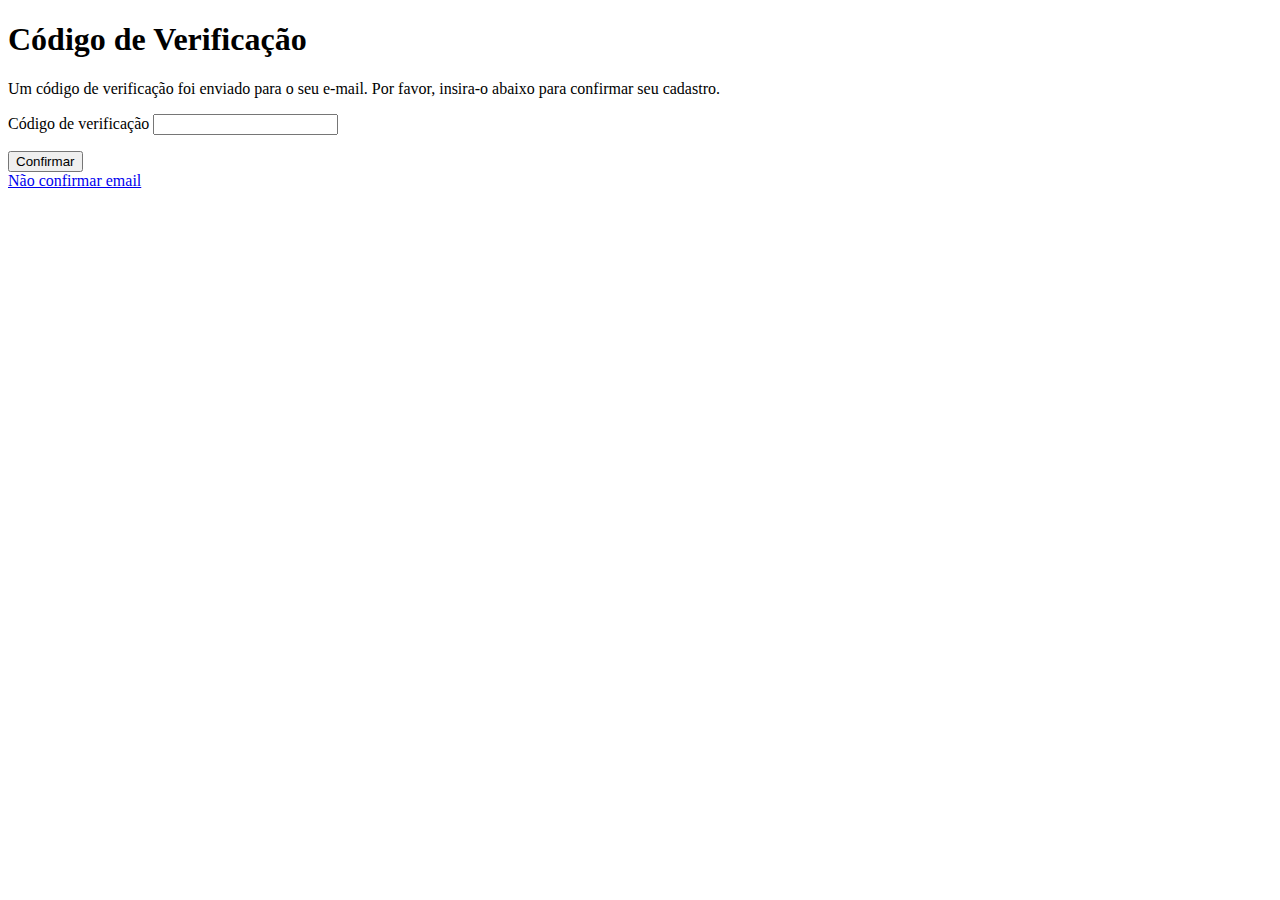
<file: usuario/confirmarCodigoPag.html>
<!DOCTYPE html>
<html lang="pt-BR">
<head>
    <meta charset="UTF-8">
    <meta name="viewport" content="width=device-width, initial-scale=1.0">
    <title>Código de Verificação</title>
</head>
<body>
    <h1>Código de Verificação</h1>
    <p>Um código de verificação foi enviado para o seu e-mail. Por favor, insira-o abaixo para confirmar seu cadastro.</p>
    <form action="confirmarcodigo.php" method="post">
        <p>
            <label for="codigo_verificacao">Código de verificação</label>
            <input required type="text" id="codigo_verificacao" name="codigo_verificacao" autocomplete="off">
        </p>
        <button type="submit">Confirmar</button>
    </form>
    <a href="login.php" id="linkNaoConfirmar">Não confirmar email</a>

    <script>
        function confirmarNaoConfirmarEmail() {
            var confirmation = confirm('Tem certeza que não deseja confirmar o email? Caso não confirme não será possível recuperar senha futuramente...');
            
            if (confirmation) {
                window.location.href = 'login.php';
            }
        }
        document.getElementById('linkNaoConfirmar').addEventListener('click', function(event) {

            event.preventDefault();

            confirmarNaoConfirmarEmail();
        });
    </script>
</body>
</html>
</file>
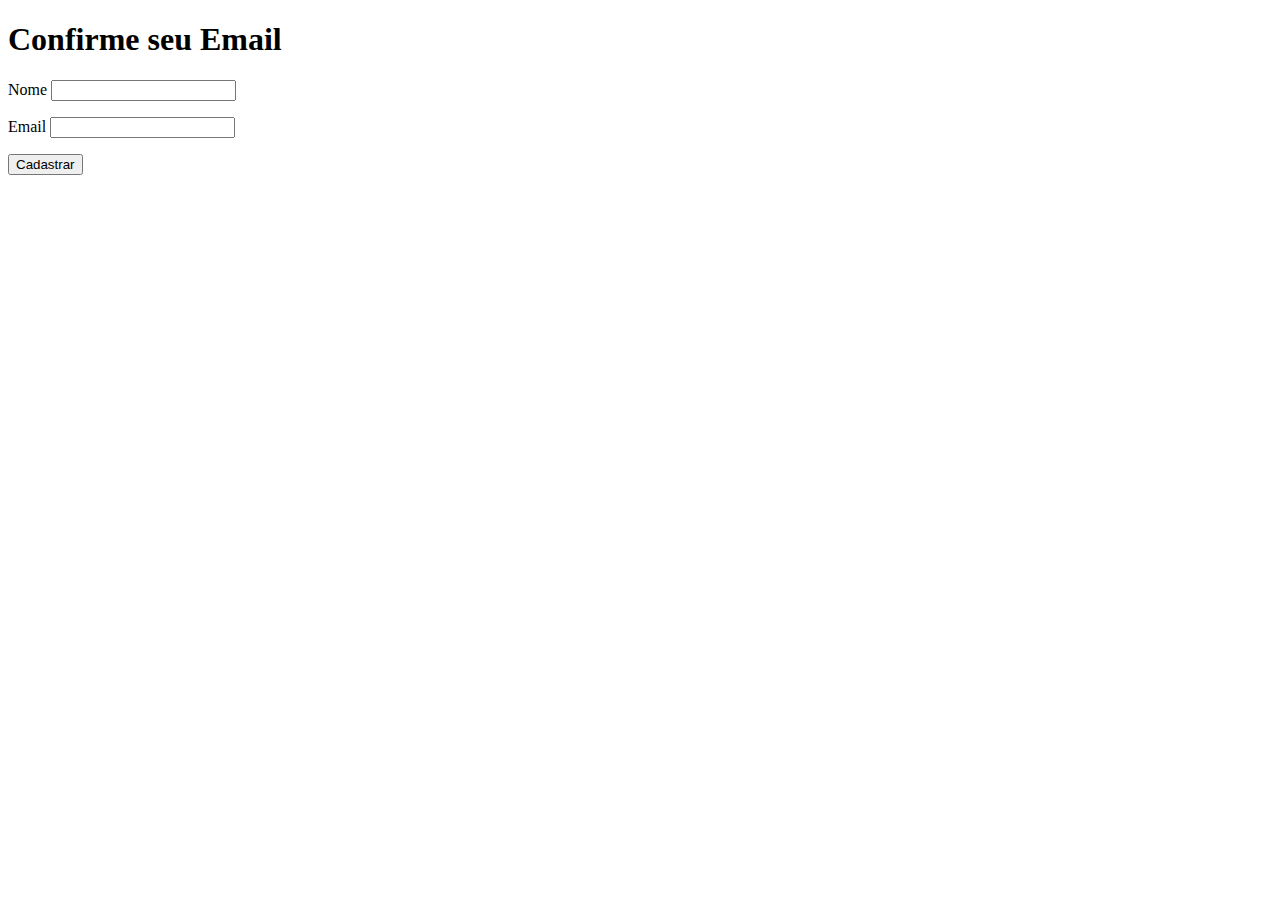
<file: usuario/getEmail.html>
<!DOCTYPE html>
<html lang="en">
<head>
    <meta charset="UTF-8">
    <meta name="viewport" content="width=device-width, initial-scale=1.0">
    <title>Confirmar Email</title>
</head>
<body>
    <h1>Confirme seu Email</h1>
    <form action="verificarEmail.php" method="post" id="signupForm">
        <p>
            <label>Nome</label>
            <input required type="text" name="nome">
        </p>
        <p>
            <label>Email</label>
            <input required type="email" id="email" name="email">
        </p>
        <p>
            <button id="submitBtn" type="submit">Cadastrar</button>
        </p>
    </form>
    <script>
        document.getElementById('signupForm').addEventListener('submit', function(event) {
            var emailInput = document.getElementById('email');

            var confirmation = confirm('O email "' + emailInput.value + '" está correto?');

            if (!confirmation) {
                event.preventDefault();
            }
        });
    </script>
</body>
</html>
</file>
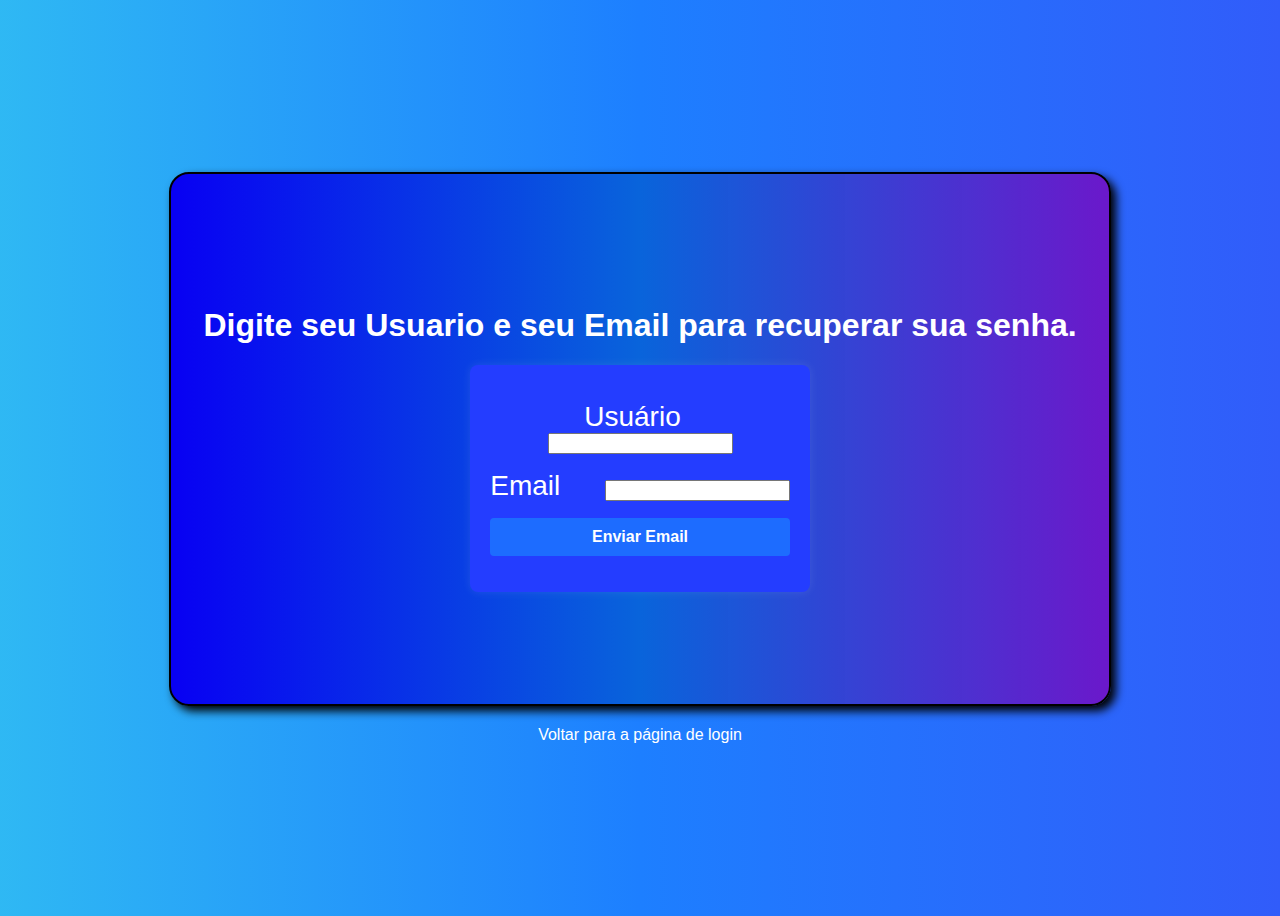
<file: usuario/EsqueceuSenha/esqueceuSenha.html>
<!DOCTYPE html>
<html lang="pt-BR">

<head>
    <meta charset="UTF-8">
    <meta name="viewport" content="width=device-width, initial-scale=1.0">
    <title>Esqueceu Senha</title>
    <link rel="stylesheet" href="../../styles/style-esqueceu-senha.css">
</head>

<body>
    
    <div class="container">
        <div class="box">
            <h1>Digite seu Usuario e seu Email para recuperar sua senha.</h1>
            <form action="enviarEmail.php" method="post">
                <p>
                    <label class="label-usuario">Usuário</label>
                    <input required type="text" name="usuario">
                </p>
                <p>
                    <label class="label-email">Email</label>
                    <input required type="email" id="email" name="email">
                </p>
                <p>
                    <button type="submit">Enviar Email</button>
                </p>
            </div>
        </form>
        <a href="../login.php">Voltar para a página de login</a>
    </div>
</body>

</html>
</file>
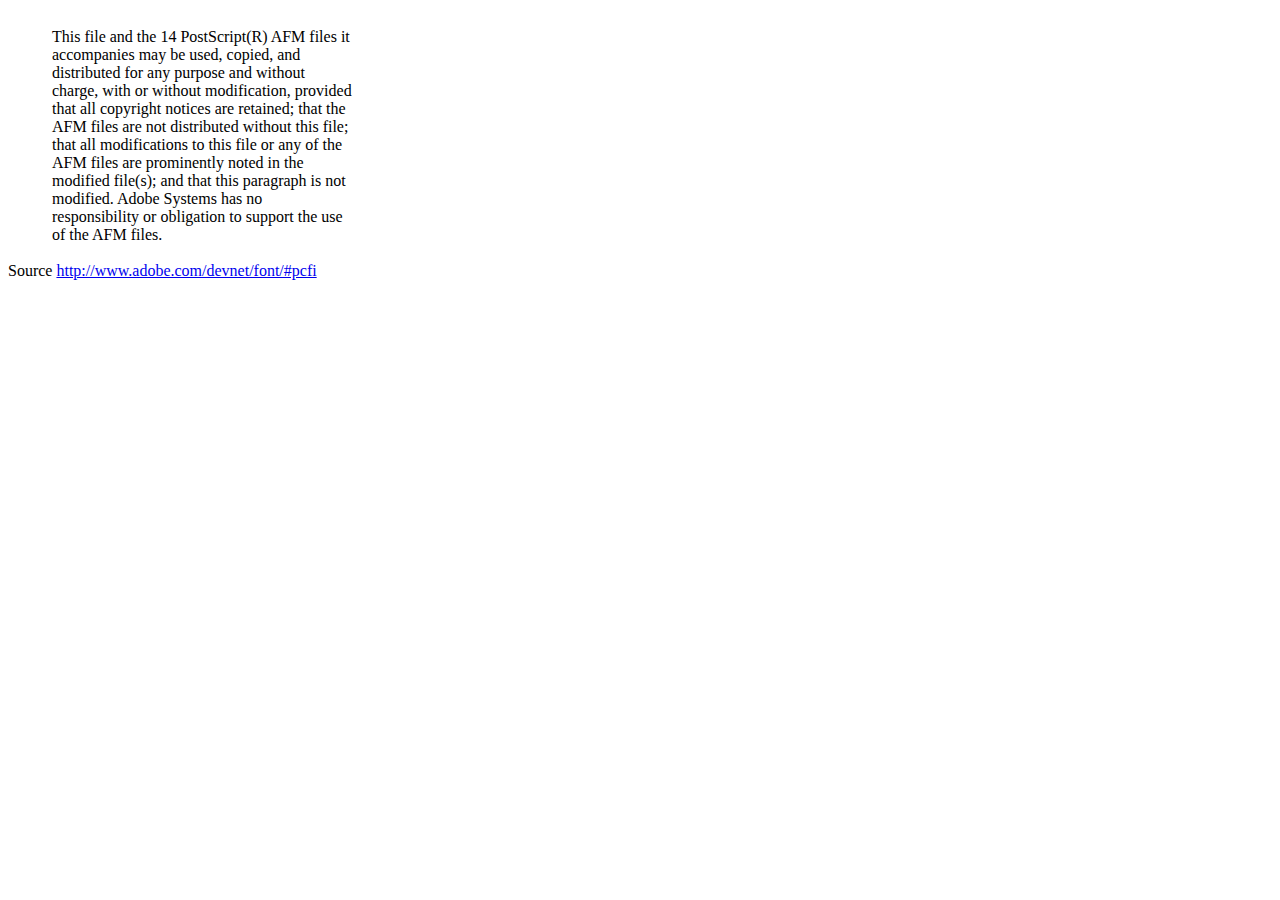
<file: vendor/dompdf/dompdf/lib/fonts/mustRead.html>
<html>
	<head>
		<meta http-equiv="content-type" content="text/html;charset=iso-8859-1">
		<meta name="generator" content="Adobe GoLive 4">
		<title>Core 14 AFM Files - ReadMe</title>
	</head>
	<body bgcolor="white">
		<font color="white">or</font>
		<table border="0" cellpadding="0" cellspacing="2">
			<tr>
				<td width="40"></td>
				<td width="300">This file and the 14 PostScript(R) AFM files it accompanies may be used, copied, and distributed for any purpose and without charge, with or without modification, provided that all copyright notices are retained; that the AFM files are not distributed without this file; that all modifications to this file or any of the AFM files are prominently noted in the modified file(s); and that this paragraph is not modified. Adobe Systems has no responsibility or obligation to support the use of the AFM files. <font color="white">Col</font></td>
			</tr>
		</table>
		<p>Source <a href="http://www.adobe.com/devnet/font/#pcfi">http://www.adobe.com/devnet/font/#pcfi</a></p>
</body>
</html>
</file>
<file: styles/style-esqueceu-senha.css>
body {
    border: none;
    margin: none;
    display: flex;
    justify-content: center;
    align-items: center;
    height: 100vh;
    background: linear-gradient(to left, rgb(49, 92, 250), rgb(29, 127, 255), rgba(40, 182, 243, 0.967));
    font-family: Arial, sans-serif;
}

.container {
    display: flex;
    flex-direction: column;
    align-items: center;
}

.box { 
    border: 2px solid black;
    padding: 7rem 2rem;
    border-radius: 20px;
    background: linear-gradient(to right, rgb(8, 0, 243), rgb(9, 100, 219), rgba(109, 22, 201, 0.967));
    box-shadow: 5px 5px 10px 0 #000;
    color: #fff;
    margin-bottom: 20px; /* Espaçamento entre a div e o link */
}

h1 {
    text-align: center;
}

form {
    margin: 0 auto;
    text-align: center;
    width: 300px;
    background-color: #243dff;
    padding: 20px;
    border-radius: 8px;
    box-shadow: 0 0 10px rgba(255, 255, 255, 0.1);
}

button {
    width: 100%;
    padding: 10px;
    background-color: rgb(29, 108, 255);
    border: none;
    color: #fff;
    font-size: 16px;
    font-weight: bold;
    border-radius: 4px;
    cursor: pointer;
    transition: background-color 0.3s ease;
}

button:hover {
    background-color: rgb(7, 75, 200);
}

.label-usuario {
    margin: 0 15px 5px 0;
    font-size: 28px;
}

.label-email {
    margin: 5px 40px 10px 0px;
    font-size: 28px;
}


a {
    color: #fff;
    text-decoration: none;
}
</file>
